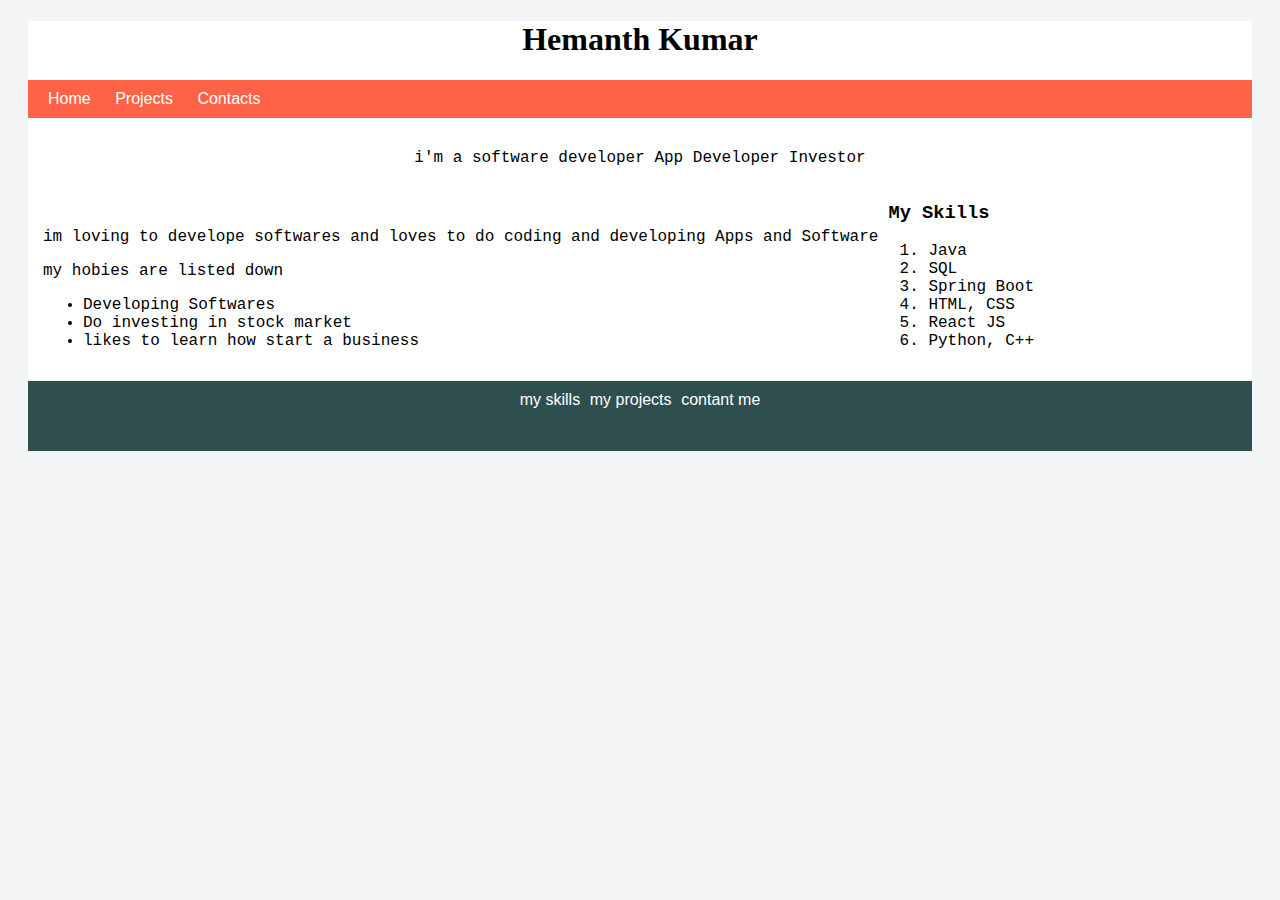
<file: index.html>
<!DOCTYPE html>
<html lang="en">

<head>
    <meta charset="UTF-8">
    <meta http-equiv="X-UA-Compatible" content="IE=edge">
    <meta name="viewport" content="width=device-width, initial-scale=1.0">
    <title>Hemanth Guvvala</title>
    <link rel="stylesheet" type="text/css" href="styles/index.css">
</head>

<body>
    <div class="container">
        <div class="header-container">
            <h1>Hemanth Kumar</h1>
            <div class="menu-navigation">
                <a href="">Home</a>
                <a href="">Projects</a>
                <a href="">Contacts</a>
            </div>
        </div>
        <div class="body-container">
            <div id="aboutme">
                <p>i'm a software developer</p>
                <p>App Developer</p>
                <p>Investor</p>
            </div>
            <div class="section-container non-side-bar">
                <div class="articles">
                    <p>im loving to develope softwares and loves to do coding and developing Apps and Software</p>
                </div>
                <div class="articles">
                    <p>my hobies are listed down</p>
                    <ul>
                        <li>Developing Softwares</li>
                        <li>Do investing in stock market</li>
                        <li>likes to learn how start a business</li>
                    </ul>
                </div>
            </div>
            <div class="section-container side-bar">
                <h3>My Skills</h3>
                <ol>
                    <li>Java</li>
                    <li>SQL</li>
                    <li>Spring Boot</li>
                    <li>HTML, CSS</li>
                    <li>React JS</li>
                    <li>Python, C++</li>
                </ol>
            </div>
        </div>
        <div class="footer-container">

            <a href="pages/skills.html">my skills</a>
            <a href="pages/projects.html">my projects</a>
            <a href="pages/contact.html">contant me</a>
        </div>


    </div>
</body>

</html>
</file>
<file: styles/index.css>
/* Header styles */

body {
    background-color: rgb(243 244 246);
}

.container {
    margin: 20px;
    background-color: white;
    display: block;
    font-family: 'Courier New';
}

.header-container {
    text-align: center;
    font-family: cursive;
}

.menu-navigation {
    text-align: justify;
    background-color: tomato;
    padding: 10px;
    font-family: 'Franklin Gothic Medium', 'Arial Narrow', Arial, sans-serif;
}

.menu-navigation a {
    padding-top: 10px;
    color: white;
    padding: 10px;
}

.menu-navigation a:hover {
    background-color: red;
}

/* Container styles */
.body-container {
    padding: 15px;
}

#aboutme {
    text-align: center;
}

#aboutme p {
    display: inline-block;
}

.section-container {
    display: inline-block;
}

.non-side-bar {
    width: 70%;
    margin: auto;
}

.side-bar {
    margin: auto;
    width: 20%;
}

.articles {
    display: block;
}

/* Footer styles */
.footer-container {
    background-color: darkslategrey;
    height: 50px;
    padding: 10px;
    text-align: center;
}

a {
    text-decoration: none;
}

.footer-container a {
    color: white;
    font-family: 'Segoe UI', Tahoma, Geneva, Verdana, sans-serif;
}
</file>
